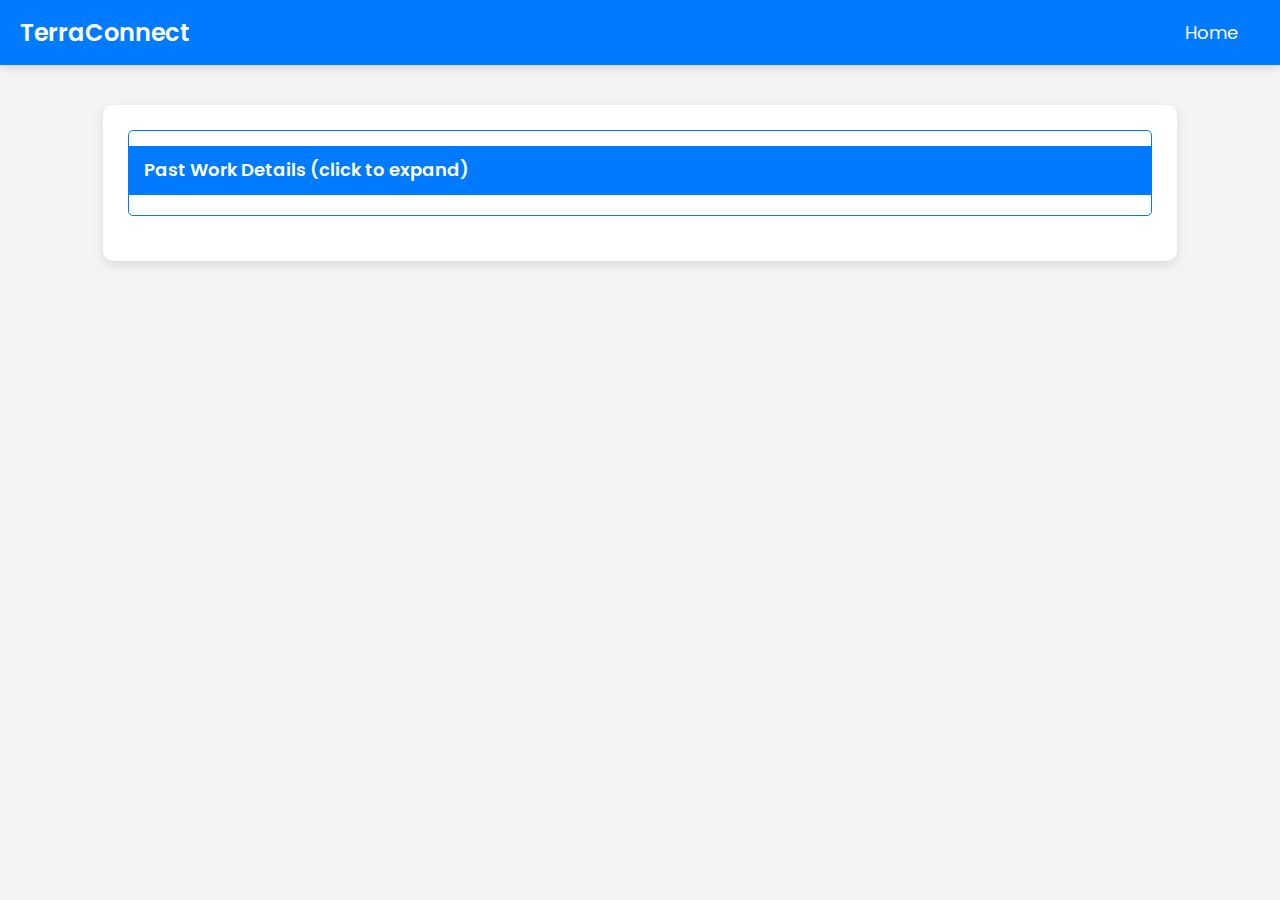
<file: past-work.html>
<!DOCTYPE html>
<html lang="en">
<head>
  <meta charset="UTF-8" />
  <meta name="viewport" content="width=device-width, initial-scale=1.0" />
  <title>TerraConnect Portfolio - Past Work</title>
  <link rel="stylesheet" href="styles.css" />
  <link
    href="https://fonts.googleapis.com/css2?family=Poppins:wght@300;400;600&display=swap"
    rel="stylesheet"
  />
</head>
<body>
  <!-- Navigation Bar -->
  <div class="navbar">
    <div class="logo">TerraConnect</div>
    <nav>
      <ul>
        <li><a href="index.html" class="nav-link">Home</a></li>
      </ul>
    </nav>
  </div>

  <!-- Main Content Container -->
  <div class="container">
    <!-- Collapsible: Past Work Details -->
    <div class="collapsible">
      <h2 class="collapsible-header">
        Past Work Details (click to expand)
      </h2>
      <div class="collapsible-content">
        <!-- Collapsible: Current Project Snapshot (Past Work) -->
        <div class="collapsible">
          <h3 class="collapsible-header">
            Current Project Snapshot (Past Work)
          </h3>
          <div class="collapsible-content">
            <p>
              <strong>What Features Currently Exist?</strong><br>
              - Interactive world map built with Leaflet.js.<br>
              - Each country displays its Wikipedia summary when clicked.<br>
              - Basic UI and navigation elements are in place.
            </p>
            <p>
              <strong>What Still Needs to be Done?</strong><br>
              - Implement a dynamic news-fetching feature.<br>
              - Optimize map performance and UI responsiveness.<br>
              - Decide on the best approach for integrating live news.
            </p>
            <p>
              <strong>Known Challenges &amp; Roadblocks:</strong><br>
              - <em>News Integration:</em> Choosing between a paid News API, web scraping, or using RSS feeds.<br>
              &nbsp;&nbsp;&bull; <strong>News API:</strong> Offers comprehensive data but is cost-prohibitive.<br>
              &nbsp;&nbsp;&bull; <strong>Web Scraping:</strong> Might slow down the experience when a country is clicked.<br>
              &nbsp;&nbsp;&bull; <strong>RSS Feeds:</strong> Promising alternative for speed and reliability (pending further testing).
            </p>
            <p>
              <strong>Visual Snapshot:</strong><br>
              <img src="images/FirstScreenshot.png" alt="TerraConnect Screenshot" />
            </p>
          </div>
        </div>

        <!-- Collapsible: Week 6 New Additions -->
        <div class="collapsible">
          <h3 class="collapsible-header">
            Week 6: New Additions
          </h3>
          <div class="collapsible-content">
            <p>
              In Week 6, I added the <strong>Country Guessing Game</strong> feature, where users can challenge themselves
              to guess a country by clicking on the map. I also introduced a <strong>local storage</strong> functionality
              that keeps track of the countries a user has visited.
            </p>
            <div class="snapshot-container">
              <div class="snapshot">
                <h4>Current Project Snapshot</h4>
                <img src="images/FirstScreenshot.png" alt="TerraConnect Snapshot" />
              </div>
              <div class="snapshot">
                <h4>New Addition for Week 6</h4>
                <img src="images/Week6.png" alt="Country Guessing Game and Local Storage" />
              </div>
            </div>
          </div>
        </div>

        <!-- Collapsible: Project Development: Early Stages -->
        <div class="collapsible">
          <h3 class="collapsible-header">
            Project Development: Early Stages
          </h3>
          <div class="collapsible-content">
            <p>
              <strong>Summary:</strong> TerraConnect has laid a solid foundation by establishing an interactive map with
              Leaflet.js. When a country is clicked, its Wikipedia summary appears, offering quick background information.
              The next major milestone is integrating live news feeds.
            </p>
            <p>
              <strong>News Integration Challenge:</strong> Deciding on the most efficient method to fetch live news:
            </p>
            <ul>
              <li><strong>News API:</strong> Comprehensive data but comes at a cost.</li>
              <li><strong>Web Scraping:</strong> May introduce delays during user interaction.</li>
              <li><strong>RSS Feeds:</strong> Promising alternative for speed and reliability (pending further testing).</li>
            </ul>
          </div>
        </div>

        <!-- Additional Past Work Sections -->
        <h3>GitHub Commits &amp; Progress</h3>
        <ul>
          <li>Check out the progress of commits on <a href="https://github.com/kalspas0528/TerraConnect/commit/abc123" target="_blank">GitHub</a>.</li>
        </ul>
        <h3>Challenges &amp; Learnings</h3>
        <ul>
          <li>Integrating multiple data sources while ensuring smooth performance.</li>
          <li>Managing asynchronous data loading and error handling.</li>
          <li>Choosing the best method for fetching live news data.</li>
          <li>Maintaining responsiveness and interactivity on the map.</li>
        </ul>
        <h3>Current Functionality Demo</h3>
        <p>
          Explore the interactive map on the homepage to see the current functionality, including country-specific Wikipedia popups.
        </p>
        <h3>Next Steps</h3>
        <ul>
          <li>Refining the UI for enhanced responsiveness and accessibility.</li>
          <li>Integrating the news component using the best method determined from testing.</li>
          <li>Further optimizing the interactive map for performance.</li>
        </ul>
        <h3>Project Outlook</h3>
        <p>
          <strong>Objective:</strong> Build an interactive world map that provides access to global news.<br>
          <strong>Main Challenges:</strong> Efficiently integrating live news feeds without sacrificing performance.<br>
          <strong>Technologies:</strong> Leaflet.js for mapping; potential news integration via RSS feeds, web scraping, or a paid News API.
        </p>
        <ul>
          <li>Enhance map interactivity with advanced Leaflet.js features.</li>
          <li>Test and integrate the most efficient news fetching method.</li>
          <li>Optimize UI and performance for a seamless user experience.</li>
        </ul>
        <h3>AI Assistance</h3>
        <ul>
          <li>Optimize map rendering and performance.</li>
          <li>Filter and categorize news data by region.</li>
          <li>Enhance data visualization and overall user experience.</li>
        </ul>
        <h3>GitHub Repository</h3>
        <p>
          For the complete codebase and updates, visit the project on
          <a href="https://kalspas0528.github.io/TerraConnect/" target="_blank" class="project-link">GitHub</a>.
        </p>
      </div>
    </div>
  </div>

  <!-- JavaScript for Collapsible Sections -->
  <script>
    document.querySelectorAll('.collapsible-header').forEach(header => {
      header.addEventListener('click', () => {
        header.parentElement.classList.toggle('active');
      });
    });
  </script>
</body>
</html>
</file>
<file: styles.css>
/* General Styles */
body {
  font-family: 'Poppins', sans-serif;
  margin: 0;
  padding: 0;
  background-color: #f4f4f4;
  color: #333;
}

/* Navbar */
.navbar {
  display: flex;
  justify-content: space-between;
  align-items: center;
  background-color: #007bff;
  padding: 15px 20px;
  box-shadow: 0 4px 8px rgba(0, 0, 0, 0.1);
}

.navbar .logo {
  font-size: 24px;
  font-weight: 600;
  color: white;
}

.navbar nav ul {
  list-style: none;
  padding: 0;
  margin: 0;
  display: flex;
}

.navbar nav ul li {
  margin: 0 10px;
}

.navbar nav ul li a {
  color: white;
  text-decoration: none;
  font-size: 18px;
  padding: 8px 12px;
  border-radius: 4px;
  transition: background-color 0.3s ease, color 0.3s ease;
}

.navbar nav ul li a:hover {
  background-color: #0056b3;
  color: #fff;
}

.navbar nav ul li a.btn {
  background-color: #ffd700;
  color: #007bff;
}

.navbar nav ul li a.btn:hover {
  background-color: #e6c200;
  color: #0056b3;
}

/* Container */
.container {
  width: 80%;
  margin: 40px auto;
  background: white;
  padding: 25px;
  border-radius: 10px;
  box-shadow: 0px 4px 12px rgba(0, 0, 0, 0.1);
}

/* Headings */
h2 {
  color: #007bff;
  font-weight: 600;
  border-bottom: 2px solid #007bff;
  padding-bottom: 5px;
  margin-bottom: 20px;
}

h3, h4 {
  color: #007bff;
  margin-top: 20px;
}

/* Collapsible Sections */
.collapsible {
  margin-bottom: 20px;
  border: 1px solid #007bff;
  border-radius: 5px;
  overflow: hidden;
}

.collapsible-header {
  background-color: #007bff;
  color: white;
  padding: 10px 15px;
  cursor: pointer;
  user-select: none;
  font-size: 18px;
}

.collapsible-content {
  display: none;
  padding: 10px 15px;
  background-color: #f9f9f9;
  transition: max-height 0.3s ease-out;
}

.collapsible.active .collapsible-content {
  display: block;
}

/* Image Styling */
img {
  max-width: 100%;
  height: auto;
  border-radius: 4px;
  display: block;
  margin: 10px 0;
}

/* Snapshot container */
.snapshot-container {
  display: flex;
  flex-wrap: wrap;
  gap: 20px;
}

.snapshot {
  flex: 1;
  min-width: 200px;
}

/* Code snippet styling */
pre {
  background: #f4f4f4;
  padding: 10px;
  border-radius: 5px;
  overflow-x: auto;
  font-size: 14px;
}

/* Video Placeholder */
.video-placeholder {
  background-color: #eef5ff;
  padding: 20px;
  border: 2px dashed #007bff;
  text-align: center;
  border-radius: 5px;
  margin-top: 10px;
}

/* Lists */
ul {
  list-style: disc;
  margin-left: 20px;
}

/* Responsive Adjustments */
@media (max-width: 768px) {
  .container {
    width: 90%;
  }
  .navbar nav ul {
    flex-direction: column;
    gap: 10px;
  }
}
</file>
